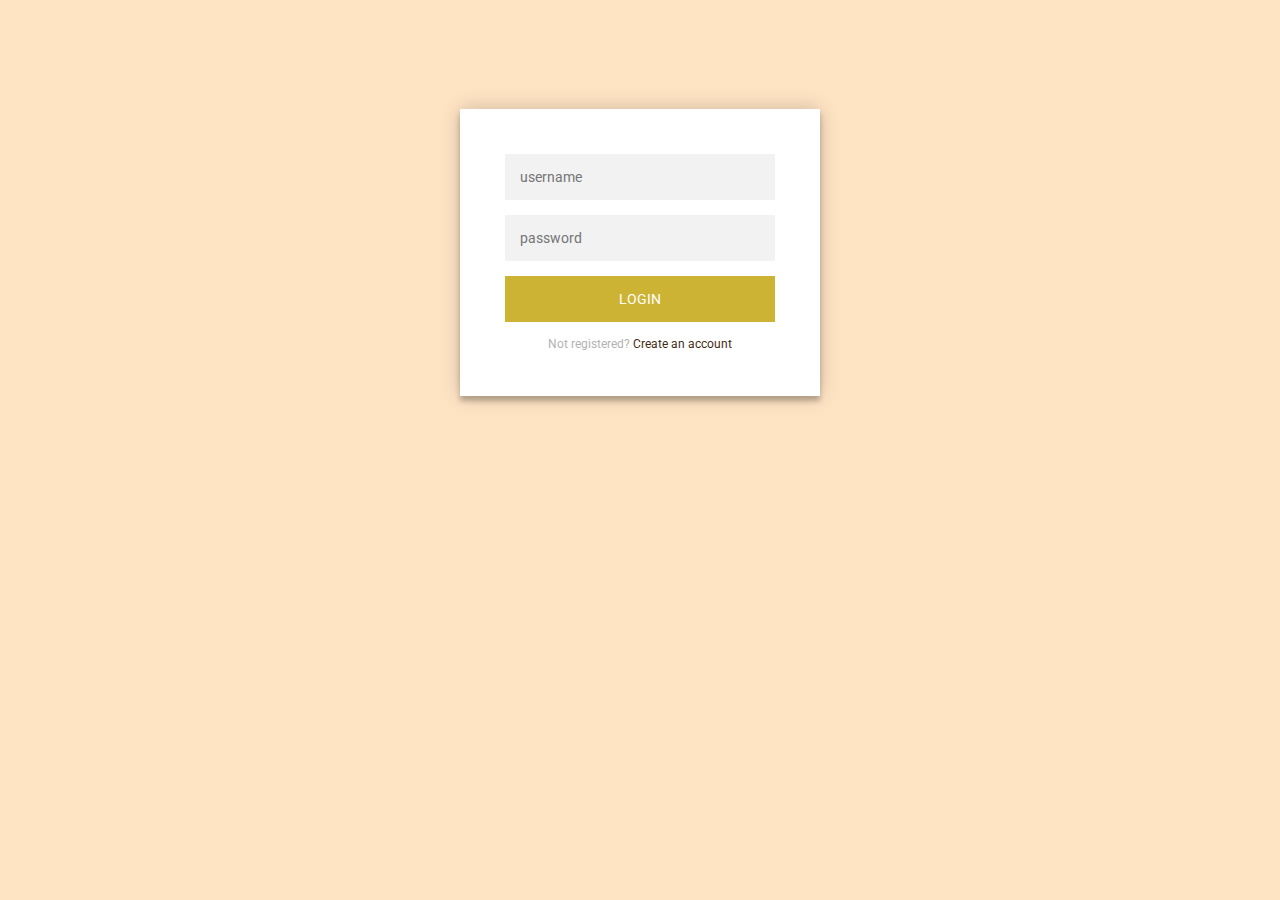
<file: registration/register.html>
<!DOCTYPE html>
<html lang="en">
<head>
    <meta charset="UTF-8">
    <meta name="viewport" content="width=device-width, initial-scale=1.0">
    <title>RegisterWindow</title>
    <link rel="stylesheet" href="./styleRegister.css">
</head>
<body>
    <div class="login-page">
        <div class="form">
          <form class="register-form">
            <input type="text" placeholder="name"/>
            <input type="password" placeholder="password"/>
            <input type="text" placeholder="email address"/>
            <button>create</button>
            <p class="message">Already registered? <a href="#">Sign In</a></p>
          </form>
          <form class="login-form" action="./../index.html" method="get">
            <input type="text" placeholder="username"/>
            <input type="password" placeholder="password"/>
            <button>login</button>
            <p class="message">Not registered? <a href="#">Create an account</a></p>
          </form>
        </div>
      </div>
</body>
</html>
</file>
<file: registration/styleRegister.css>
@import url(https://fonts.googleapis.com/css?family=Roboto:300);

.login-page {
  width: 360px;
  padding: 8% 0 0;
  margin: auto;
}
.form {
  position: relative;
  z-index: 1;
  background: #FFFFFF;
  max-width: 360px;
  margin: 0 auto 100px;
  padding: 45px;
  text-align: center;
  box-shadow: 0 0 20px 0 rgba(0, 0, 0, 0.2), 0 5px 5px 0 rgba(0, 0, 0, 0.24);
}
.form input {
  font-family: "Roboto", sans-serif;
  outline: 0;
  background: #f2f2f2;
  width: 100%;
  border: 0;
  margin: 0 0 15px;
  padding: 15px;
  box-sizing: border-box;
  font-size: 14px;
}
.form button {
  font-family: "Roboto", sans-serif;
  text-transform: uppercase;
  outline: 0;
  background: #cdb333;
  width: 100%;
  border: 0;
  padding: 15px;
  color: #FFFFFF;
  font-size: 14px;
  -webkit-transition: all 0.3 ease;
  transition: all 0.3 ease;
  cursor: pointer;
}
.form button:hover,.form button:active,.form button:focus {
  background: #eccd60;
}
.form .message {
  margin: 15px 0 0;
  color: #b3b3b3;
  font-size: 12px;
}

.form .message a {
  color: #3f2b14;
  text-decoration: none;
}

.form .register-form {
  display: none;
}
.container {
  position: relative;
  z-index: 1;
  max-width: 300px;
  margin: 0 auto;
}
.container:before, .container:after {
  content: "";
  display: block;
  clear: both;
}
.container .info {
  margin: 50px auto;
  text-align: center;
}
.container .info h1 {
  margin: 0 0 15px;
  padding: 0;
  font-size: 36px;
  font-weight: 300;
  color: #1a1a1a;
}
.container .info span {
  color: #4d4d4d;
  font-size: 12px;
}
.container .info span a {
  color: #000000;
  text-decoration: none;
}
.container .info span .fa {
  color: #EF3B3A;
}
body {
  background: bisque;
  font-family: "Roboto", sans-serif;
  -webkit-font-smoothing: antialiased;
  -moz-osx-font-smoothing: grayscale;      
}
</file>
